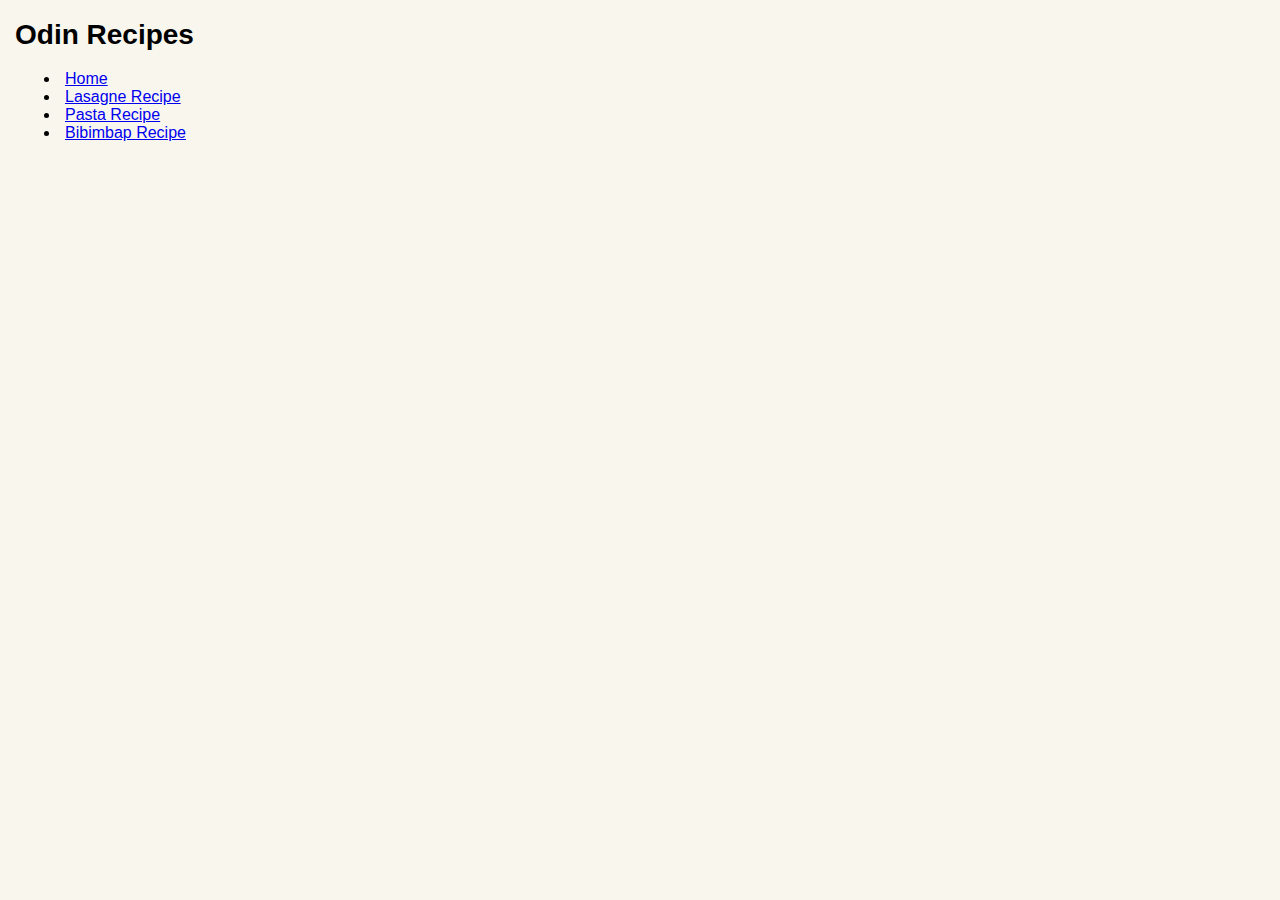
<file: index.html>
<!DOCTYPE html>
<html lang="en">
<head>
    <meta charset="UTF-8">
    <meta name="viewport" content="width=device-width, initial-scale=1.0">
    <link rel="stylesheet" href="./css/style.css">
    <title>Recipes | The Odin Project</title>
</head>
<body>
    <h1>Odin Recipes</h1>
    <ul>
        <li><a href="./index.html">Home</a></li>
        <li><a href="./recipes/lasagne.html">Lasagne Recipe</a></li>
        <li><a href="./recipes/pasta.html">Pasta Recipe</a></li>
        <li><a href="./recipes/bibimbap.html">Bibimbap Recipe</a></li>
    </ul>
</body>
</html>
</file>
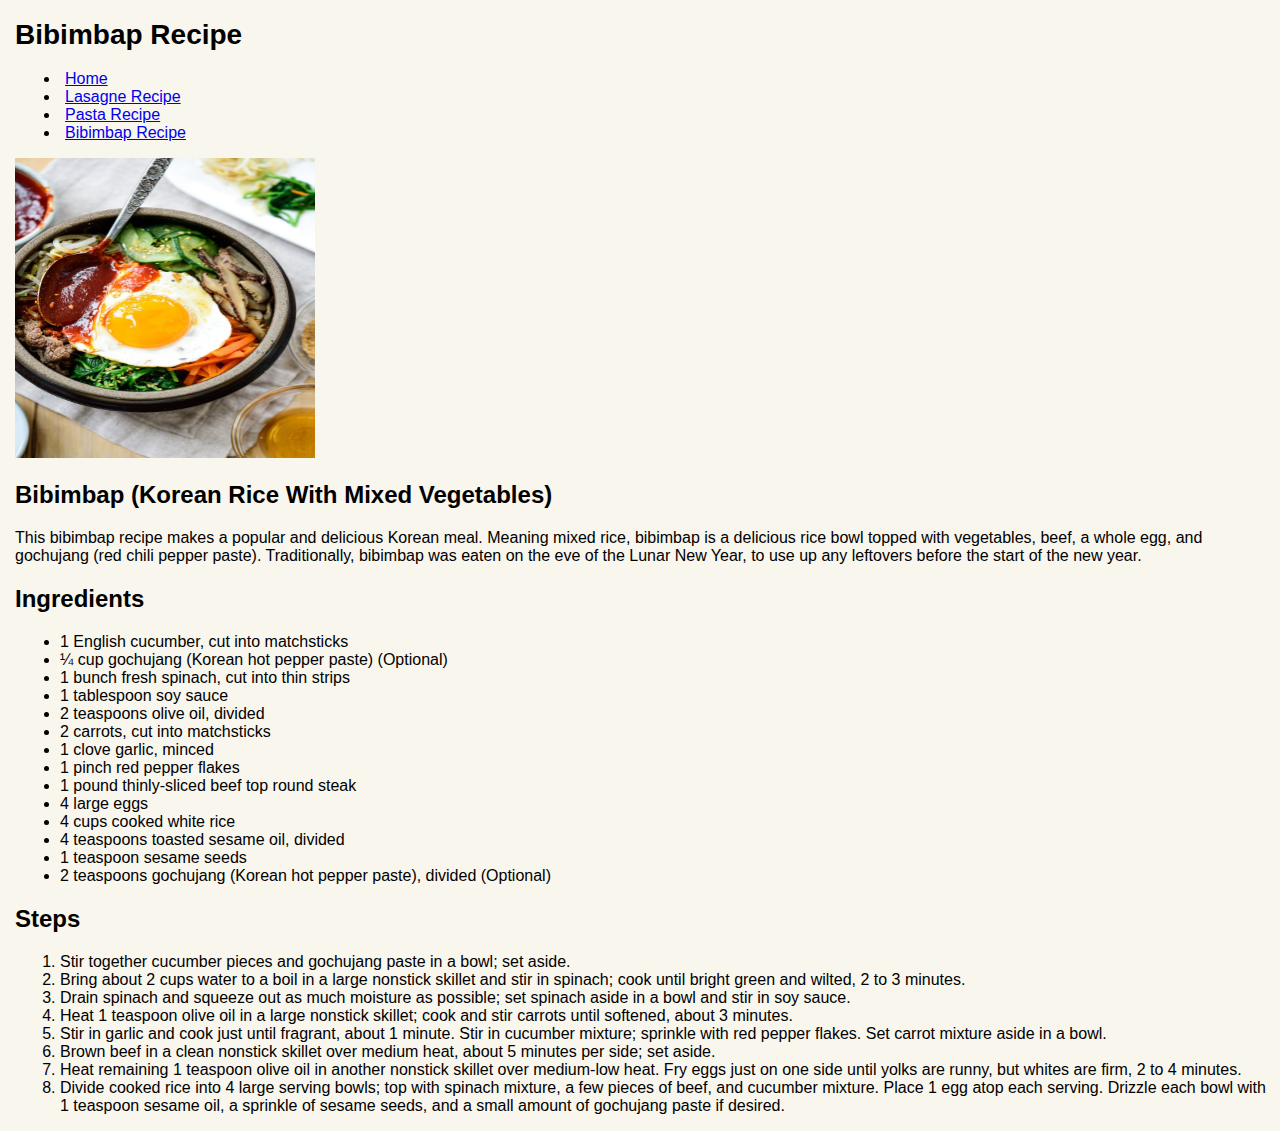
<file: recipes/bibimbap.html>
<!DOCTYPE html>
<html lang="en">
<head>
    <meta charset="UTF-8">
    <meta name="viewport" content="width=device-width, initial-scale=1.0">
    <link rel="stylesheet" href="../css/style.css">
    <title>Bibimbap Recipe | The Odin Project</title>
</head>
<body>
    <h1>Bibimbap Recipe</h1>
    <ul>
        <li><a href="../index.html">Home</a></li>
        <li><a href="../recipes/lasagne.html">Lasagne Recipe</a></li>
        <li><a href="../recipes/pasta.html">Pasta Recipe</a></li>
        <li><a href="../recipes/bibimbap.html">Bibimbap Recipe</a></li>
    </ul>

    <img src="../img/bibimbap.jpg" alt="Picture of bibimbap" height="300" width="300">
    <h2>Bibimbap (Korean Rice With Mixed Vegetables)</h2>
    <p>This bibimbap recipe makes a popular and delicious Korean meal. Meaning mixed rice, bibimbap is a delicious rice bowl 
        topped with vegetables, beef, a whole egg, and gochujang (red chili pepper paste). Traditionally, bibimbap was eaten 
        on the eve of the Lunar New Year, to use up any leftovers before the start of the new year.</p>
    
    <h2>Ingredients</h2>
    <ul>
        <li>1 English cucumber, cut into matchsticks</li>
        <li>¼ cup gochujang (Korean hot pepper paste) (Optional)</li>
        <li>1 bunch fresh spinach, cut into thin strips</li>
        <li>1 tablespoon soy sauce</li>
        <li>2 teaspoons olive oil, divided</li>
        <li>2 carrots, cut into matchsticks</li>
        <li>1 clove garlic, minced</li>
        <li>1 pinch red pepper flakes</li>
        <li>1 pound thinly-sliced beef top round steak</li>
        <li>4 large eggs</li>
        <li>4 cups cooked white rice</li>
        <li>4 teaspoons toasted sesame oil, divided</li>
        <li>1 teaspoon sesame seeds</li>
        <li>2 teaspoons gochujang (Korean hot pepper paste), divided (Optional)</li>
    </ul>

    <h2>Steps</h2>
    <ol>
        <li>Stir together cucumber pieces and gochujang paste in a bowl; set aside.</li>
        <li>Bring about 2 cups water to a boil in a large nonstick skillet and stir in spinach; cook until bright green and wilted, 2 to 3 minutes.</li>
        <li>Drain spinach and squeeze out as much moisture as possible; set spinach aside in a bowl and stir in soy sauce.</li>
        <li>Heat 1 teaspoon olive oil in a large nonstick skillet; cook and stir carrots until softened, about 3 minutes.</li>
        <li>Stir in garlic and cook just until fragrant, about 1 minute. Stir in cucumber mixture; sprinkle with red pepper flakes. Set carrot mixture aside in a bowl.</li>
        <li>Brown beef in a clean nonstick skillet over medium heat, about 5 minutes per side; set aside.</li>
        <li>Heat remaining 1 teaspoon olive oil in another nonstick skillet over medium-low heat. Fry eggs just on one side until yolks are runny, but whites are firm, 2 to 4 minutes.</li>
        <li>Divide cooked rice into 4 large serving bowls; top with spinach mixture, a few pieces of beef, and cucumber mixture. Place 1 egg atop each serving. Drizzle each bowl with 1 teaspoon 
            sesame oil, a sprinkle of sesame seeds, and a small amount of gochujang paste if desired.</li>
    </ol>
</body>
</html>
</file>
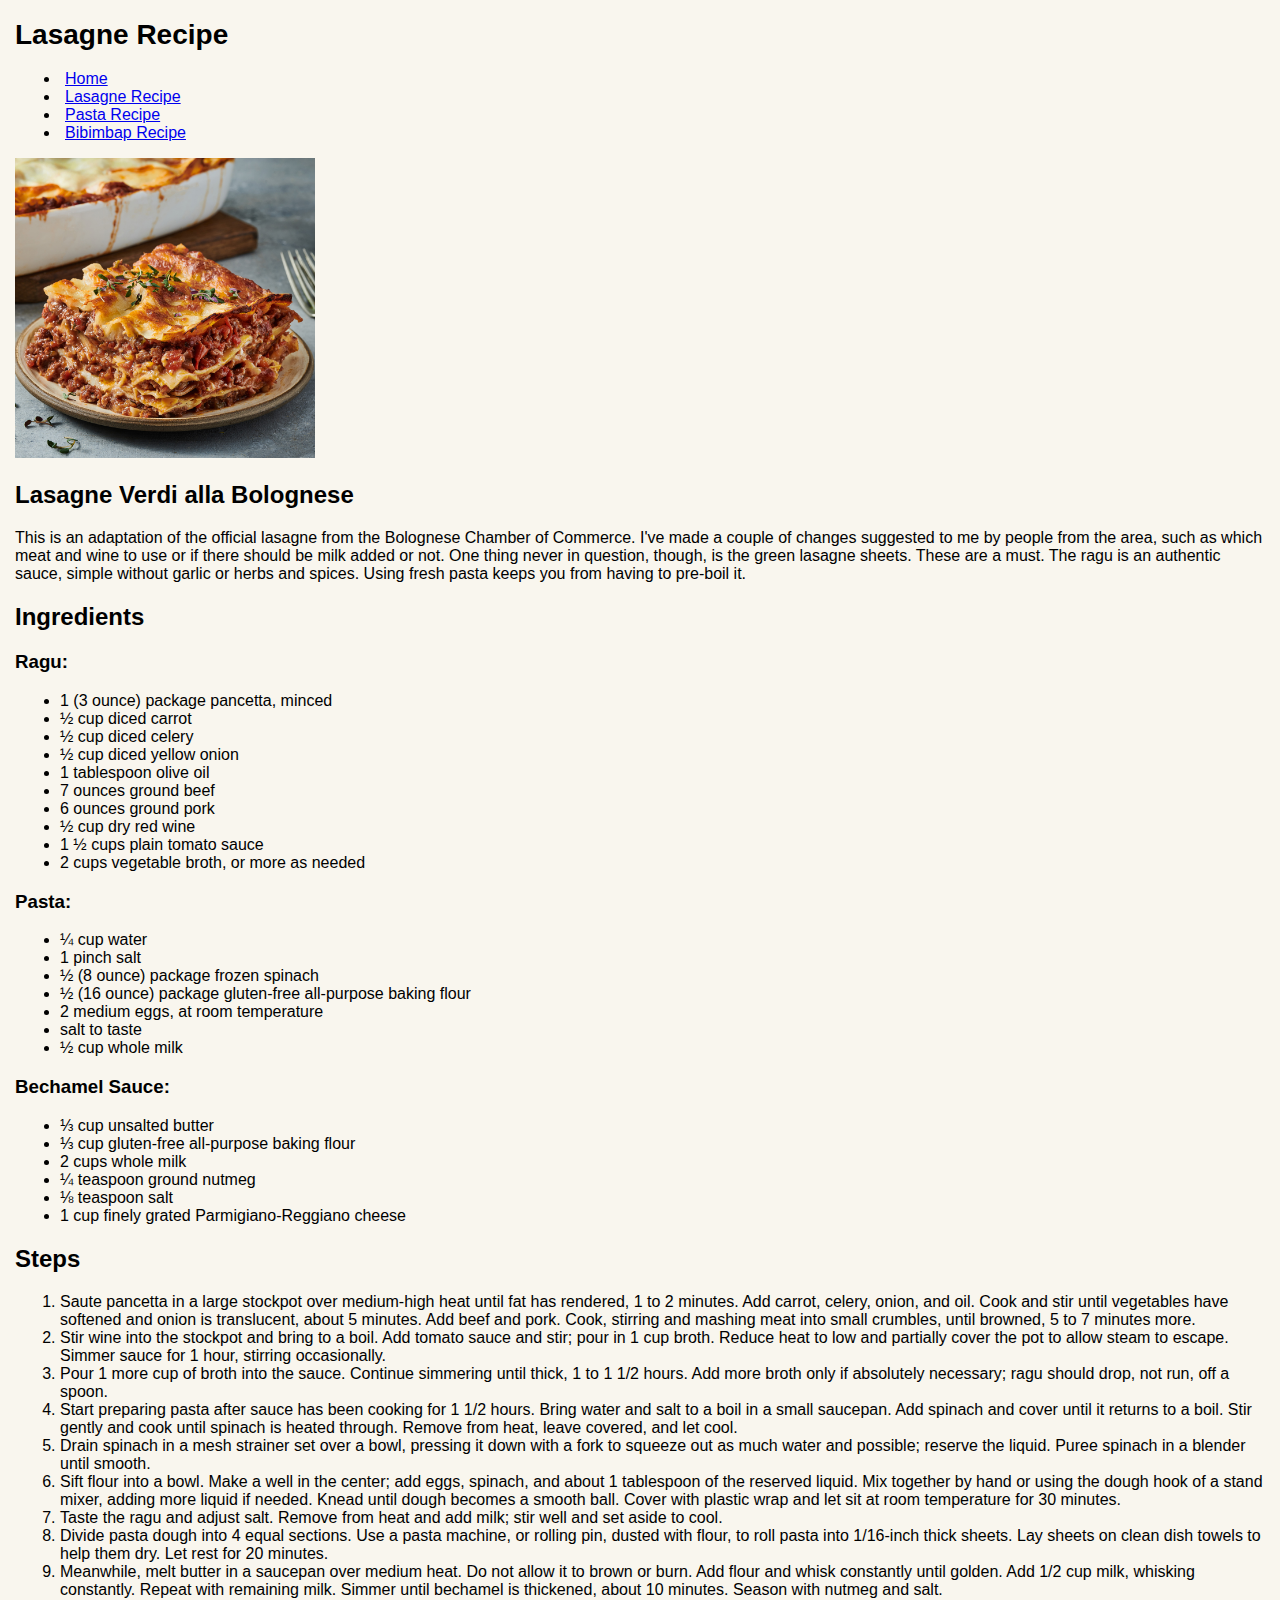
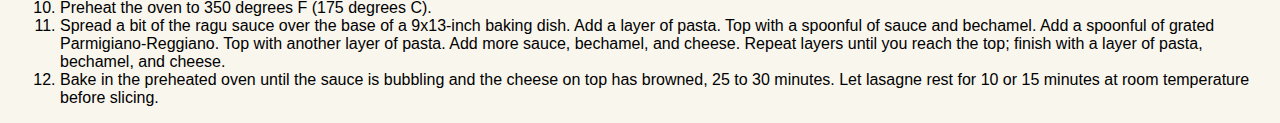
<file: recipes/lasagne.html>
<!DOCTYPE html>
<html lang="en">
<head>
    <meta charset="UTF-8">
    <meta name="viewport" content="width=device-width, initial-scale=1.0">
    <link rel="stylesheet" href="../css/style.css">
    <title>Lasagne Recipe | The Odin Project</title>
</head>
<body>
    <h1>Lasagne Recipe</h1>
    <ul>
        <li><a href="../index.html">Home</a></li>
        <li><a href="../recipes/lasagne.html">Lasagne Recipe</a></li>
        <li><a href="../recipes/pasta.html">Pasta Recipe</a></li>
        <li><a href="../recipes/bibimbap.html">Bibimbap Recipe</a></li>
    </ul>

    <img src="../img/lasagne.jpg" alt="Picture of a tasty lasagne" height="300" width="300">
    <h2>Lasagne Verdi alla Bolognese</h2>
    <p>This is an adaptation of the official lasagne from the Bolognese Chamber of Commerce. 
       I've made a couple of changes suggested to me by people from the area, such as which 
       meat and wine to use or if there should be milk added or not. One thing never in question, 
       though, is the green lasagne sheets. These are a must. The ragu is an authentic sauce, simple 
       without garlic or herbs and spices. Using fresh pasta keeps you from having to pre-boil it.
    </p>

    <h2>Ingredients</h2>
    <h3>Ragu:</h3>
    <ul>
        <li>1 (3 ounce) package pancetta, minced</li>
        <li>½ cup diced carrot</li>
        <li>½ cup diced celery</li>
        <li>½ cup diced yellow onion</li>
        <li>1 tablespoon olive oil</li>
        <li>7 ounces ground beef</li>
        <li>6 ounces ground pork</li>
        <li>½ cup dry red wine</li>
        <li>1 ½ cups plain tomato sauce</li>
        <li>2 cups vegetable broth, or more as needed</li>
    </ul>
    <h3>Pasta:</h3>
    <ul>
        <li>¼ cup water</li>
        <li>1 pinch salt</li>
        <li>½ (8 ounce) package frozen spinach</li>
        <li>½ (16 ounce) package gluten-free all-purpose baking flour</li>
        <li>2 medium eggs, at room temperature</li>
        <li>salt to taste</li>
        <li>½ cup whole milk</li>
    </ul>
    <h3>Bechamel Sauce:</h3>
    <ul>
        <li>⅓ cup unsalted butter</li>
        <li>⅓ cup gluten-free all-purpose baking flour</li>
        <li>2 cups whole milk</li>
        <li>¼ teaspoon ground nutmeg</li>
        <li>⅛ teaspoon salt</li>
        <li>1 cup finely grated Parmigiano-Reggiano cheese</li>
    </ul>

    <h2>Steps</h2>
    <ol>
        <li>Saute pancetta in a large stockpot over medium-high heat until fat has rendered, 1 to 2 minutes. Add carrot, celery, onion, and oil. 
            Cook and stir until vegetables have softened and onion is translucent, about 5 minutes. Add beef and pork. Cook, stirring and mashing 
            meat into small crumbles, until browned, 5 to 7 minutes more.</li>
        <li>Stir wine into the stockpot and bring to a boil. Add tomato sauce and stir; pour in 1 cup broth. Reduce heat to low and partially 
            cover the pot to allow steam to escape. Simmer sauce for 1 hour, stirring occasionally.</li>
        <li>Pour 1 more cup of broth into the sauce. Continue simmering until thick, 1 to 1 1/2 hours. Add more broth only if absolutely 
            necessary; ragu should drop, not run, off a spoon.</li>
        <li>Start preparing pasta after sauce has been cooking for 1 1/2 hours. Bring water and salt to a boil in a small saucepan. 
            Add spinach and cover until it returns to a boil. Stir gently and cook until spinach is heated through. Remove from heat, 
            leave covered, and let cool.</li>
        <li>Drain spinach in a mesh strainer set over a bowl, pressing it down with a fork to squeeze out as much water and possible; 
            reserve the liquid. Puree spinach in a blender until smooth.</li>
        <li>Sift flour into a bowl. Make a well in the center; add eggs, spinach, and about 1 tablespoon of the reserved liquid. 
            Mix together by hand or using the dough hook of a stand mixer, adding more liquid if needed. Knead until dough becomes 
            a smooth ball. Cover with plastic wrap and let sit at room temperature for 30 minutes.</li>
        <li>Taste the ragu and adjust salt. Remove from heat and add milk; stir well and set aside to cool.</li>
        <li>Divide pasta dough into 4 equal sections. Use a pasta machine, or rolling pin, dusted with flour, to roll pasta into 
            1/16-inch thick sheets. Lay sheets on clean dish towels to help them dry. Let rest for 20 minutes.</li>
        <li>Meanwhile, melt butter in a saucepan over medium heat. Do not allow it to brown or burn. Add flour and whisk constantly 
            until golden. Add 1/2 cup milk, whisking constantly. Repeat with remaining milk. Simmer until bechamel is thickened, 
            about 10 minutes. Season with nutmeg and salt.</li>
        <li>Preheat the oven to 350 degrees F (175 degrees C).</li>
        <li>Spread a bit of the ragu sauce over the base of a 9x13-inch baking dish. Add a layer of pasta. Top with a spoonful 
            of sauce and bechamel. Add a spoonful of grated Parmigiano-Reggiano. Top with another layer of pasta. Add more sauce, 
            bechamel, and cheese. Repeat layers until you reach the top; finish with a layer of pasta, bechamel, and cheese.</li>
        <li>Bake in the preheated oven until the sauce is bubbling and the cheese on top has browned, 25 to 30 minutes. 
            Let lasagne rest for 10 or 15 minutes at room temperature before slicing.</li>
    </ol>
</body>
</html>
</file>
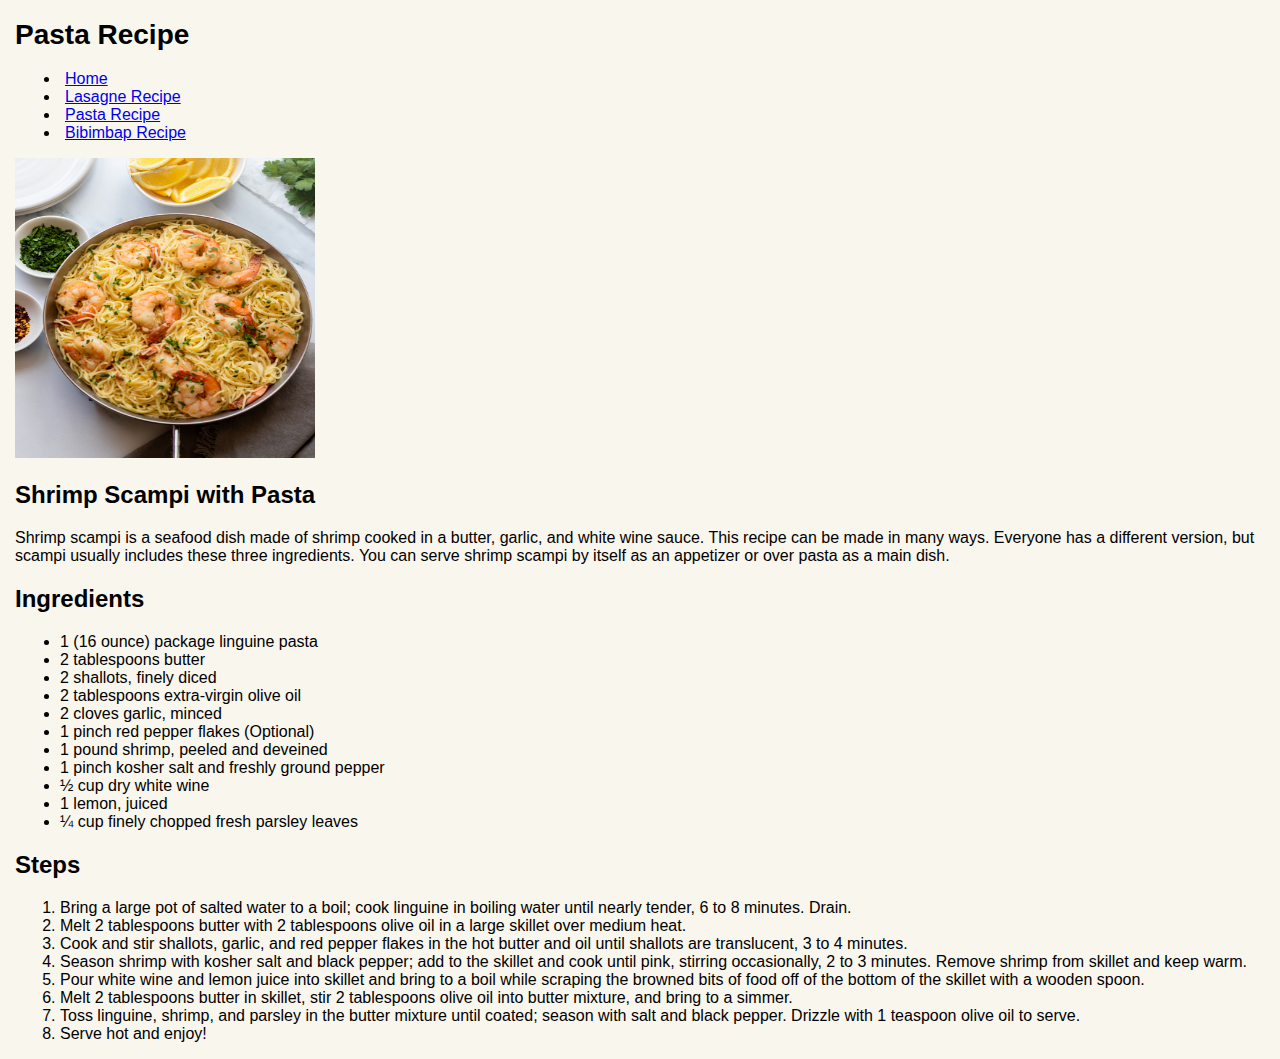
<file: recipes/pasta.html>
<!DOCTYPE html>
<html lang="en">
<head>
    <meta charset="UTF-8">
    <meta name="viewport" content="width=device-width, initial-scale=1.0">
    <link rel="stylesheet" href="../css/style.css">
    <title>Pasta Recipe</title>
</head>
<body>
    <h1>Pasta Recipe</h1>
    <ul>
        <li><a href="../index.html">Home</a></li>
        <li><a href="../recipes/lasagne.html">Lasagne Recipe</a></li>
        <li><a href="../recipes/pasta.html">Pasta Recipe</a></li>
        <li><a href="../recipes/bibimbap.html">Bibimbap Recipe</a></li>
    </ul>

    <img src="../img/pasta.jpg" alt="Picture of pasta" height="300" width="300">
    <h2>Shrimp Scampi with Pasta</h2>
    <p>Shrimp scampi is a seafood dish made of shrimp cooked in a butter, garlic, and white wine sauce. 
       This recipe can be made in many ways. Everyone has a different version, but scampi usually includes 
       these three ingredients. You can serve shrimp scampi by itself as an appetizer or over pasta as a main dish.
    </p>

    <h2>Ingredients</h2>
    <ul>
        <li>1 (16 ounce) package linguine pasta</li>
        <li>2 tablespoons butter</li>
        <li>2 shallots, finely diced</li>
        <li>2 tablespoons extra-virgin olive oil</li>
        <li>2 cloves garlic, minced</li>
        <li>1 pinch red pepper flakes (Optional)</li>
        <li>1 pound shrimp, peeled and deveined</li>
        <li>1 pinch kosher salt and freshly ground pepper</li>
        <li>½ cup dry white wine</li>
        <li>1 lemon, juiced</li>
        <li>¼ cup finely chopped fresh parsley leaves</li>
    </ul>

    <h2>Steps</h2>
    <ol>
        <li>Bring a large pot of salted water to a boil; cook linguine in boiling water until nearly tender, 6 to 8 minutes. Drain.</li>
        <li>Melt 2 tablespoons butter with 2 tablespoons olive oil in a large skillet over medium heat.</li>
        <li>Cook and stir shallots, garlic, and red pepper flakes in the hot butter and oil until shallots are translucent, 3 to 4 minutes.</li>
        <li>Season shrimp with kosher salt and black pepper; add to the skillet and cook until pink, stirring occasionally, 2 to 3 minutes. Remove shrimp from skillet and keep warm.</li>
        <li>Pour white wine and lemon juice into skillet and bring to a boil while scraping the browned bits of food off of the bottom of the skillet with a wooden spoon.</li>
        <li>Melt 2 tablespoons butter in skillet, stir 2 tablespoons olive oil into butter mixture, and bring to a simmer.</li>
        <li>Toss linguine, shrimp, and parsley in the butter mixture until coated; season with salt and black pepper. Drizzle with 1 teaspoon olive oil to serve.</li>
        <li>Serve hot and enjoy!</li>
    </ol>
</body>
</html>
</file>
<file: css/style.css>
* {
    font-family: Arial, Helvetica, sans-serif;
    background-color: #F9F6EE;
    margin-left: 5px;
}

h1 {
    font-size: 28px;
}

h2 {
    font-size: 24px;
}

p {
    font-size: 16px;
}
</file>
